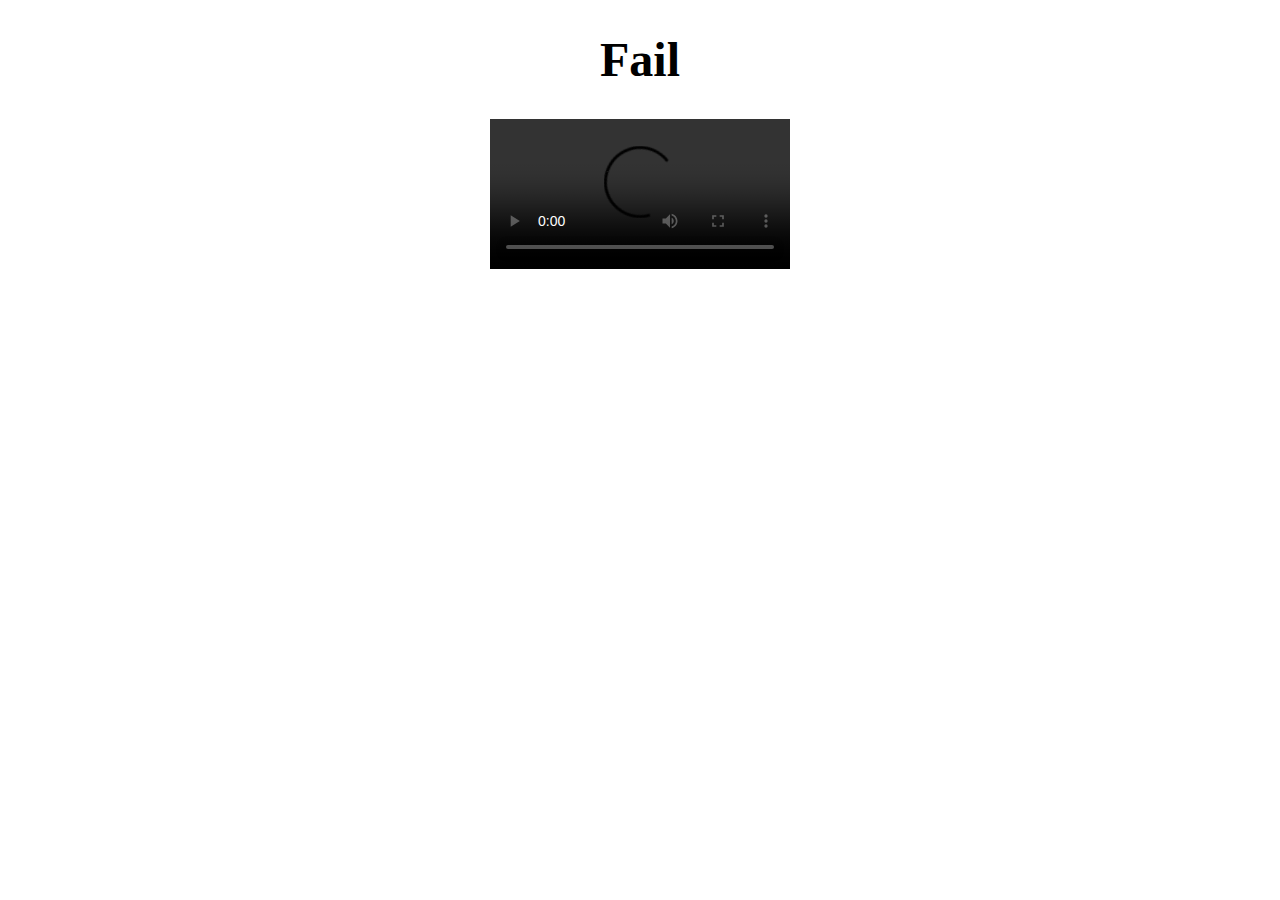
<file: annotation/index.html>
<!DOCTYPE html>
<html>
<head>
<meta charset="utf-8" />
<title>Fail</title>
<link rel="stylesheet" href="style.css" type="text/css" />
</head>

<body>

<h1 id="title">Fail</h1>

<video src="https://www.cs.tufts.edu/comp/20/fail.mp4" id="failvideo" controls></video>
<div id="lyrics"></div>

<script>
    var video = document.getElementById("failvideo");
    var lyrics = document.getElementById("lyrics");
    var timeStamp = 0;

    video.addEventListener("timeupdate", function() {console.log("TIME UPDATED"); timeStamp += 1; console.log("TIMESTAMP: " + timeStamp)}, false);
</script>
</body>
</html>
</file>
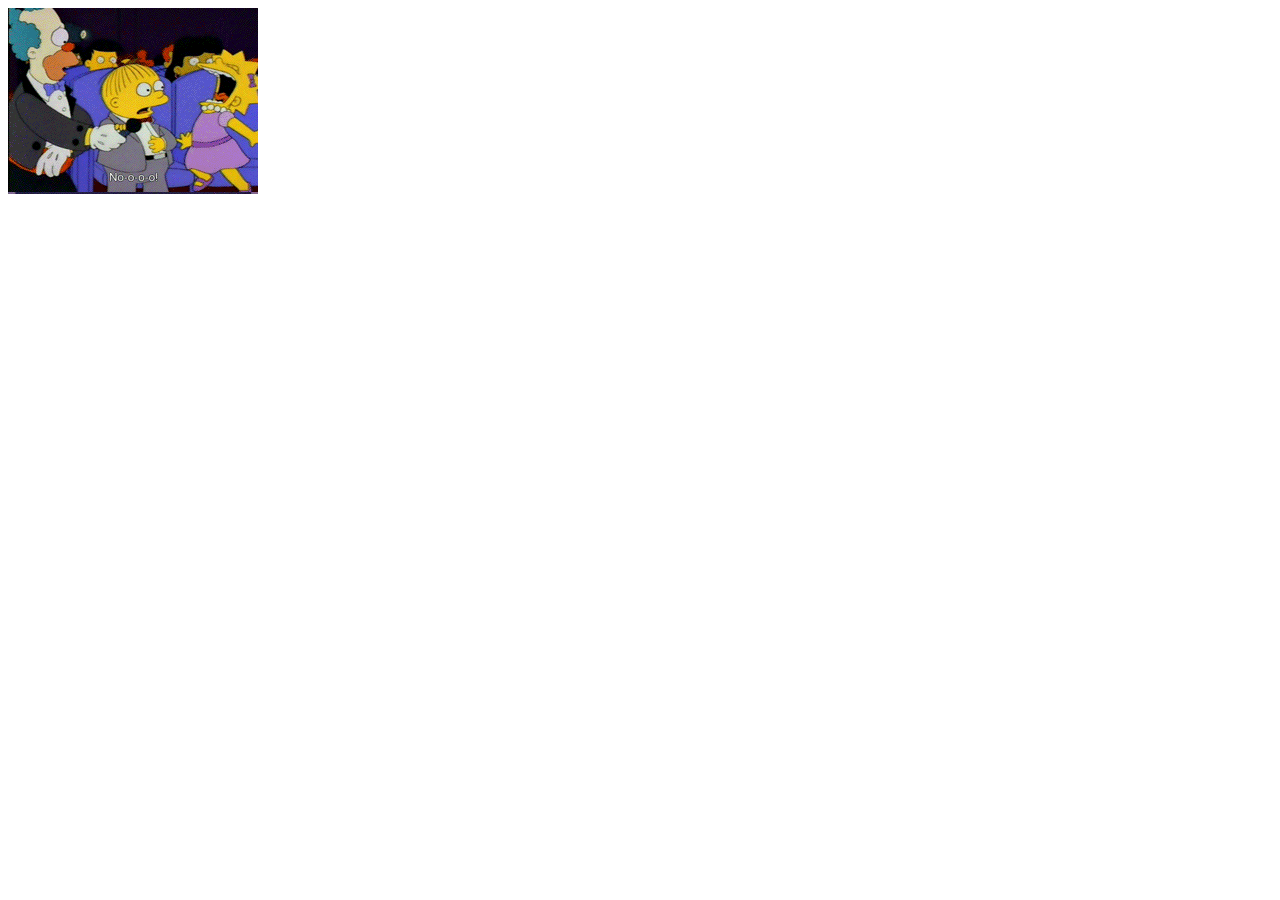
<file: responsive/index.html>
<!DOCTYPE HTML>

<html>

<head>
  <title>Ralphy</title>
  <link rel="stylesheet" href="responsive.css"/>
  <meta charset="utf-8" />
</head>

<body>
  <div class="ralphy"></div>
</body>
</html>
</file>
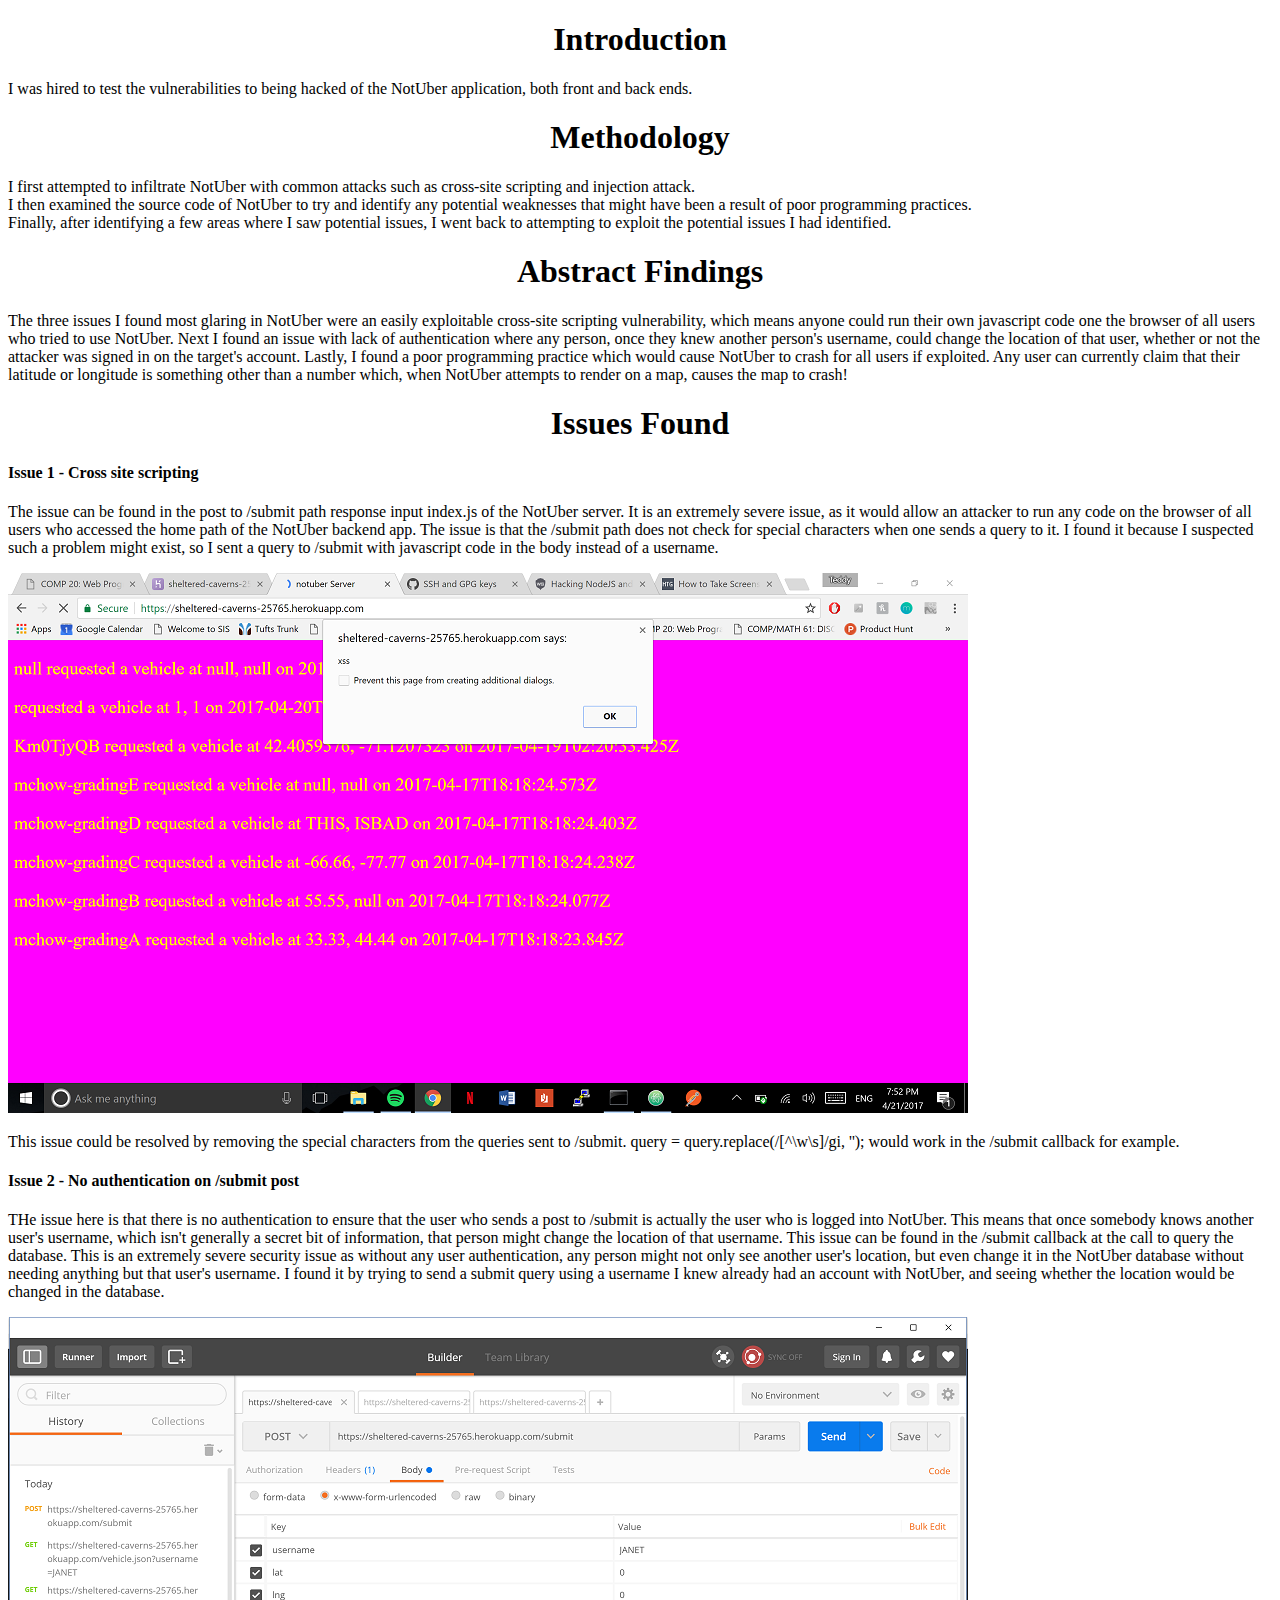
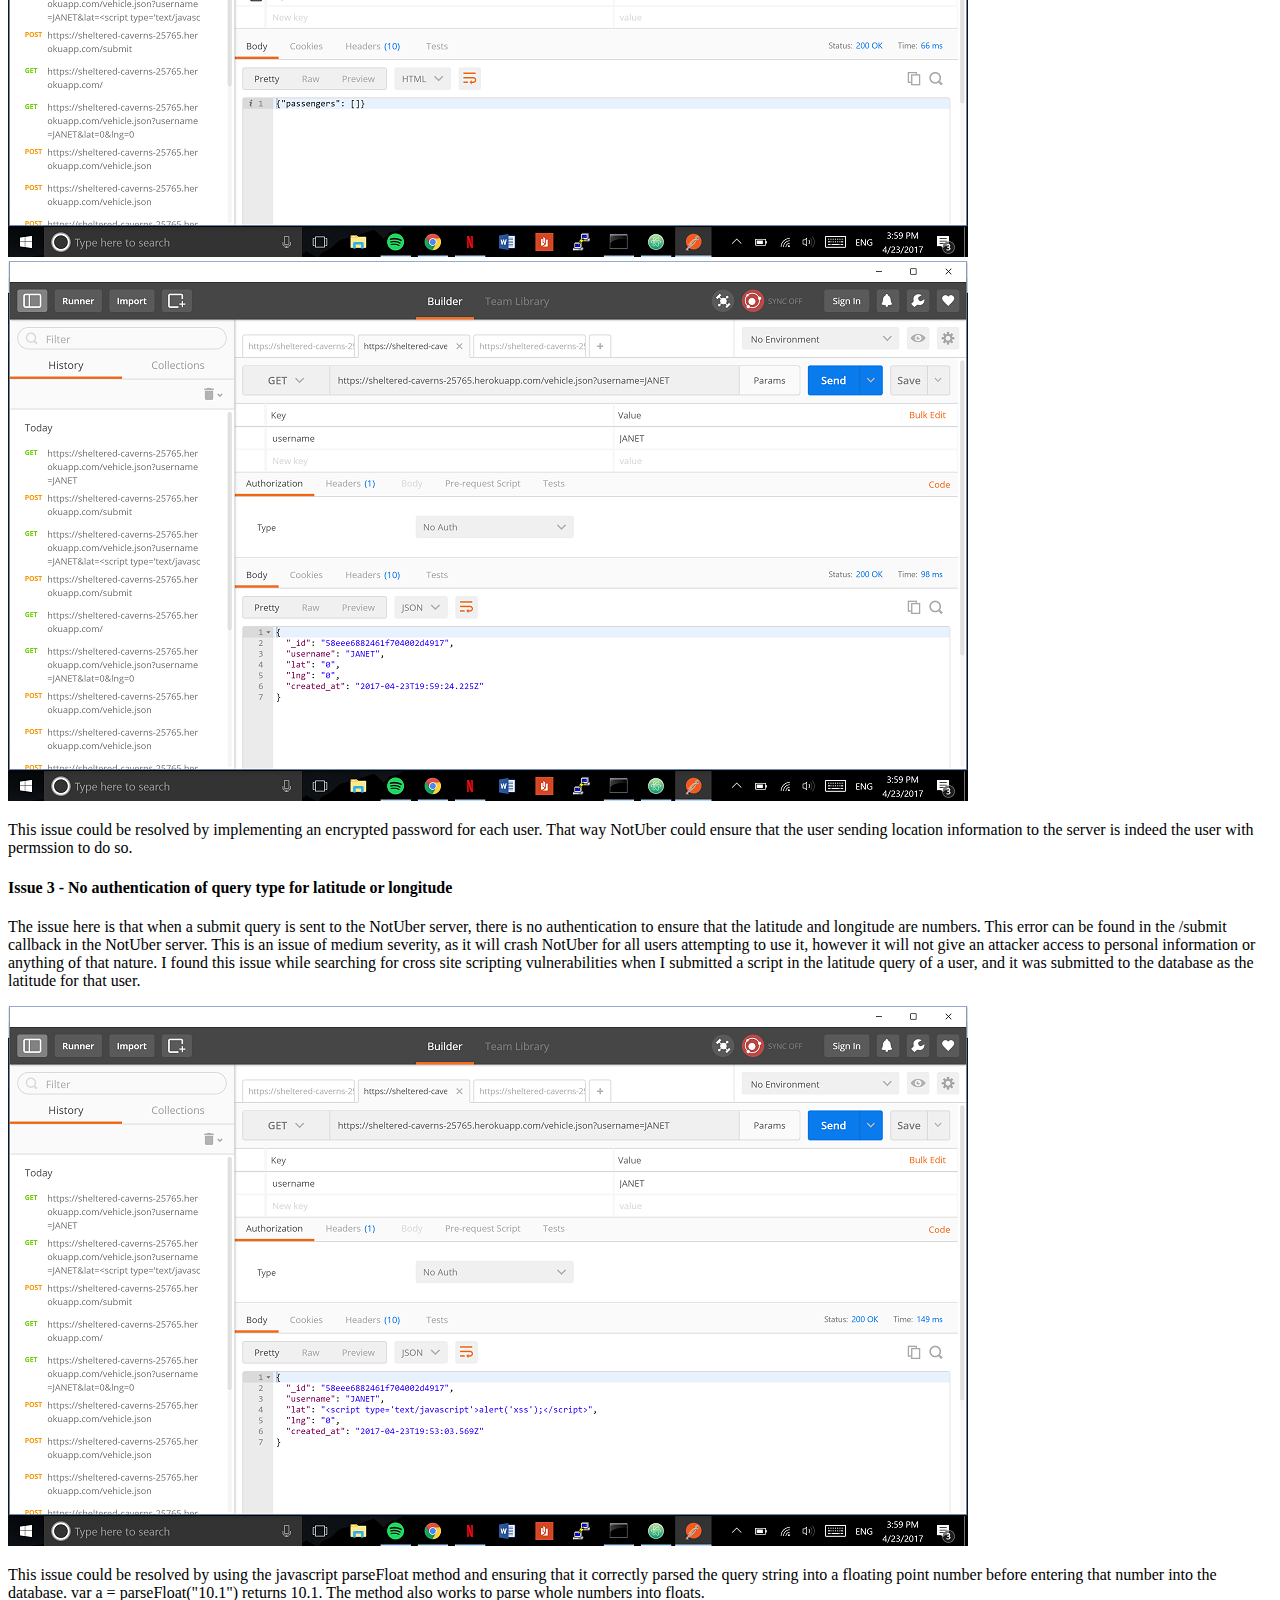
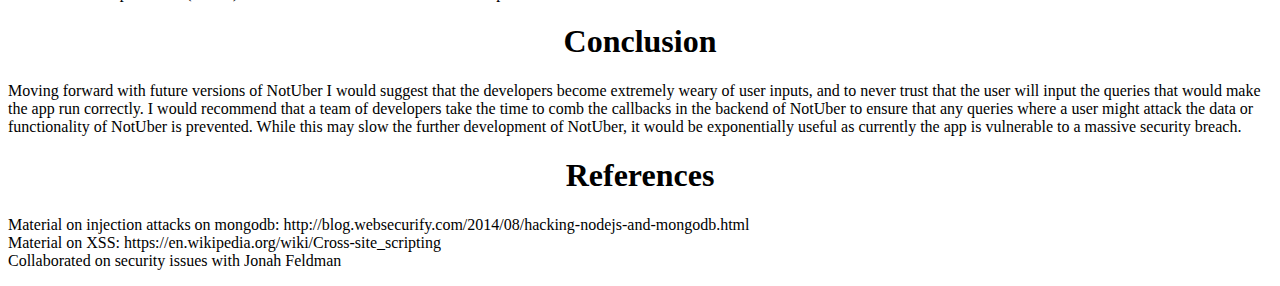
<file: security/index.html>
<!--
    COMP 20 Assignment 3
    Author: Teddy Laurita
    Date: 4/19/17
    Partner: Jonah Feldman
-->

<!DOCTYPE html>
<html>

<head>
    <meta charset="utf-8" />
    <title>Assignment 4: Security</title>
    <link rel="stylesheet" href="security-style.css" type="text/css" />
</head>

<body>
    <h1 class="headerText">Introduction</h1>
        <p>I was hired to test the vulnerabilities to being hacked of the
            NotUber application, both front and back ends. </p>
    <h1 class="headerText">Methodology</h1>
        <p>I first attempted to infiltrate NotUber with common attacks such as
            cross-site scripting and injection attack.</br>I then examined the
            source code of NotUber to try and identify any potential weaknesses
            that might have been a result of poor programming practices.</br>
            Finally, after identifying a few areas where I saw potential issues,
            I went back to attempting to exploit the potential issues I had
            identified.</p>
    <h1 class="headerText">Abstract Findings</h1>
        <p>The three issues I found most glaring in NotUber were an easily
        exploitable cross-site scripting vulnerability, which means anyone
        could run their own javascript code one the browser of all users who
        tried to use NotUber. Next I found an issue with lack of authentication
        where any person, once they knew another person's username, could change
        the location of that user, whether or not the attacker was signed in
        on the target's account. Lastly, I found a poor programming practice
        which would cause NotUber to crash for all users if exploited. Any user
        can currently claim that their latitude or longitude is something other
        than a number which, when NotUber attempts to render on a map, causes
        the map to crash!</p>
    <h1 class="headerText">Issues Found</h1>
        <h4>Issue 1 - Cross site scripting</h4>
        <p>The issue can be found in the post to /submit path response input
            index.js of the NotUber server. It is an extremely severe issue,
            as it would allow an attacker to run any code on the browser of all
            users who accessed the home path of the NotUber backend app. The
            issue is that the /submit path does not check for special characters
            when one sends a query to it. I found it because I suspected such a
            problem might exist, so I sent a query to /submit with javascript
            code in the body instead of a username.</p>
        <img src="screenshotXSS.png" alt="screenshot of xss">
        <p>This issue could be resolved by removing the special characters from
            the queries sent to /submit. query = query.replace(/[^\w\s]/gi, '');
            would work in the /submit callback for example.</p>
        <h4>Issue 2 - No authentication on /submit post</h4>
        <p>THe issue here is that there is no authentication to ensure that the
            user who sends a post to /submit is actually the user who is logged
            into NotUber. This means that once somebody knows another user's
            username, which isn't generally a secret bit of information, that
            person might change the location of that username. This issue can
            be found in the /submit callback at the call to query the database.
            This is an extremely severe security issue as without any user
            authentication, any person might not only see another user's location,
            but even change it in the NotUber database without needing anything
            but that user's username. I found it by trying to send a submit
            query using a username I knew already had an account with NotUber,
            and seeing whether the location would be changed in the database.</p>
        <img src="screenshotUsernameSubmission.png" alt="screenshot submitting">
        <img src="screenshotUsernameValidation.png" alt="screenshot validating">
        <p>This issue could be resolved by implementing an encrypted password
            for each user. That way NotUber could ensure that the user sending
            location information to the server is indeed the user with permssion
            to do so.</p>
        <h4>Issue 3 - No authentication of query type for latitude or longitude</h4>
            <p>The issue here is that when a submit query is sent to the NotUber
            server, there is no authentication to ensure that the latitude and
            longitude are numbers. This error can be found in the /submit
            callback in the NotUber server. This is an issue of medium severity,
            as it will crash NotUber for all users attempting to use it, however
            it will not give an attacker access to personal information or
            anything of that nature. I found this issue while searching for
            cross site scripting vulnerabilities when I submitted a script in
            the latitude query of a user, and it was submitted to the database
            as the latitude for that user.</p>
            <img src="screenshotAuthenticationError.png" alt="screenshot authentication error">
            <p>This issue could be resolved by using the javascript parseFloat
                method and ensuring that it correctly parsed the query string
                into a floating point number before entering that number into
                the database. var a = parseFloat("10.1") returns 10.1. The method
                also works to parse whole numbers into floats.</p>

    <h1 class="headerText">Conclusion</h1>
        <p>Moving forward with future versions of NotUber I would suggest that
        the developers become extremely weary of user inputs, and to never trust
        that the user will input the queries that would make the app run correctly.
        I would recommend that a team of developers take the time to comb the
        callbacks in the backend of NotUber to ensure that any queries where
        a user might attack the data or functionality of NotUber is prevented.
        While this may slow the further development of NotUber, it would be
        exponentially useful as currently the app is vulnerable to a massive
        security breach.</p>
    <h1 class="headerText">References</h1>
        <p>Material on injection attacks on mongodb:
            http://blog.websecurify.com/2014/08/hacking-nodejs-and-mongodb.html</br>
           Material on XSS:
            https://en.wikipedia.org/wiki/Cross-site_scripting</br>
           Collaborated on security issues with Jonah Feldman</p>
</body>
</html>
</file>
<file: annotation/style.css>
#lyrics {
    font: italic 36px Helvetica;
    text-align: center;
    color: red;
}

#title {
    text-align: center;
    font-size: 48px;
}

#failvideo {
    display: block;
    margin: 0 auto;
}

body {
    background-color: 
}
</file>
<file: responsive/responsive.css>
@media screen
    and (min-width: 1400px) {
        .ralphy {
            width: 250px;
            height: 186px;
            background:url(ralphy.gif) 0 0px;
        }
}

@media screen
    and (min-width: 1200px)
    and (max-width: 1399px) {
        .ralphy {
            width: 250px;
            height: 186px;
            background:url(ralphy.gif) -250px 0;
        }
}

@media screen
    and (min-width: 1000px)
    and (max-width: 1199px) {
        .ralphy {
            width: 250px;
            height: 186px;
            background:url(ralphy.gif) 0 -186px;
        }
}

@media screen
    and (min-width: 800px)
    and (max-width: 999px) {
        .ralphy {
            width: 250px;
            height: 186px;
            background:url(ralphy.gif) -250px -186px;
        }
}

@media screen
    and (min-width: 600px)
    and (max-width: 799px) {
        .ralphy {
            width: 250px;
            height: 186px;
            background:url(ralphy.gif) 0 -372px;
        }
}

@media screen
    and (max-width: 599px) {
        .ralphy {
            width: 250px;
            height: 186px;
            background:url(ralphy.gif) -250px -372px;
        }
}
</file>
<file: security/security-style.css>
.headerText {
    text-align: center
}
</file>
